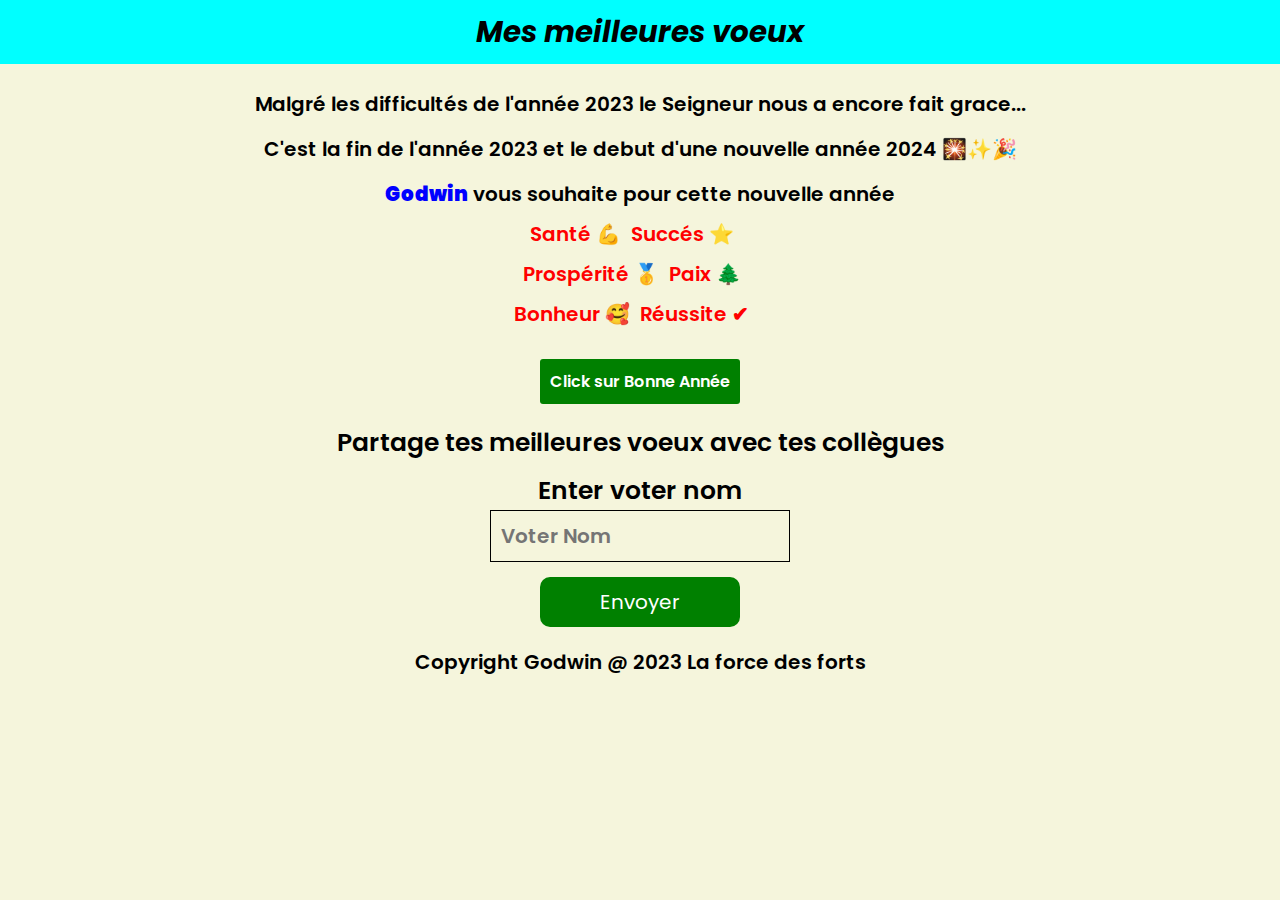
<file: index.html>
<!DOCTYPE html>
<html lang="en">
<head>
    <meta charset="UTF-8">
    <meta name="viewport" content="width=device-width, initial-scale=1.0">
    <title>New Year</title>
    <link rel="stylesheet" href="style.css">
</head>
<body>

    <header class="header">
       <h3>Mes meilleures voeux</h3>
    </header>
    <section class="container">
       <div class="intro">
        <p>Malgré les difficultés de l'année 2023 le Seigneur nous a encore fait grace... </p>
       <p>C'est la fin de l'année 2023 et le debut d'une nouvelle année 2024 🎇✨🎉</p>
       </div>
       <div class="voeux">
            <P><strong id="changename">Godwin</strong> vous souhaite pour cette nouvelle année</P>
         <div class="place">
               <div class="place1">
                <ul>Santé 💪</ul>
                <ul>Succés ⭐</ul>
               </div>
               <div class="place1">
                <ul>Prospérité 🥇</ul>
                <ul>Paix 🌲</ul>
               </div>
                <div class="place1">
                    <ul>Bonheur 🥰</ul>
                    <ul>Réussite ✔ </ul>
                </div>
                
          </div>
       </div>
       <center>
        
            <a href="./images/video.html" id="linkplace"> Click sur Bonne Année</a>
            <p id="Partage">Partage tes meilleures voeux avec tes collègues</p>
        <label for="name">Enter voter nom</label><br>
        <input type="text" placeholder="Voter Nom" name="name" id="newname" required><br>
        <button type="submit" id="submitbtn">Envoyer</button>
       </center>
    </section> 
   <footer class="footer">
    <p>Copyright Godwin @ 2023 La force des forts</p>
   </footer>
    <script src="script.js"></script>
</body>
</html>
</file>
<file: style.css>
@import url('https://fonts.googleapis.com/css2?family=Poppins:ital,wght@0,200;1,400&display=swap');
*{
    margin: 0;
    padding: 0;
    font-family: 'Poppins', sans-serif;
    box-sizing: border-box;
}
body{
    background-color: beige;
    color: #000;
    font-weight: 600;
}
.header{
    width: 100%;
    padding: 10px;
    text-align: center;
    background-color: aqua;
    color: #000;
    font-size: 25px;
    font-weight: 600;
    font-style: italic;
    margin-bottom: 25px;
}
.intro p{
    text-align: center;
    font-size: 20px;
    margin-bottom: 15px;
}
.voeux p{
    text-align: center;
    font-size: 20px;
    margin-bottom: 10px;  
}
.place ul {
    text-align: center;
    align-items: center;
    margin-bottom: 10px;
    font-size: 20px;
    color: red;
}
.place1 {
    display: flex;
    justify-content: center;
    margin-right: 7px;
}
.place1 ul{
    margin-right: 10px;
}
a{
   display: flex;
   justify-content: center;
   width: 200px;
   text-align: center;
   background-color: green;
   color: #fff;
   padding: 10px;
   border-radius: 3px;
   align-items: center;
   text-decoration: none;
   margin: 20px;
} 
.footer p{
    text-align: center;
    font-size: 20px;
    margin-top: 20px;
}
#videos{
    width: 500px;
    height: 300px;
    border-radius: 10px;
    background-color: #000;
    margin-bottom: 20px;
}
#changename{
    color: blue;
} 
#parte1{
    text-align: center;
    font-size: 30px;
    font-weight: 600;
    margin: 25px;
}
input{
    width: 300px;
    padding: 10px;
    font-size: 20px;
    font-weight: 600;
    border: #000 1px solid;
    background-color: transparent;
    cursor: pointer;
    margin-bottom: 15px;
}
#submitbtn{
    width: 200px;
    padding: 10px;
    font-size: 20px;
    border-radius: 10px;
    border: none;
    background-color: green;
    cursor: pointer;
    color: #fff;
}
label{
    font-size: 25px;
    font-weight: 600;  
}
#Partage{
    font-size: 25px;
    margin: 10px;
}

@media only screen and (max-width:700px) {
    .intro p{
        text-align: center;
        font-size: 15px;
        margin-bottom: 10px;
    }
    .voeux p{
        text-align: center;
        font-size: 15px;
        margin-bottom: 10px;  
    }
    .footer p{
        text-align: center;
        font-size: 10px;
        margin-top: 50px;
    }
    #videos{
        width: 350px;
        height: 250px;
        border-radius: 10px;
        background-color: #000;
        margin-bottom: 20px;
    } 
    #Partage{
        font-size: 15px;
        margin: 10px;
    } 
}
</file>
